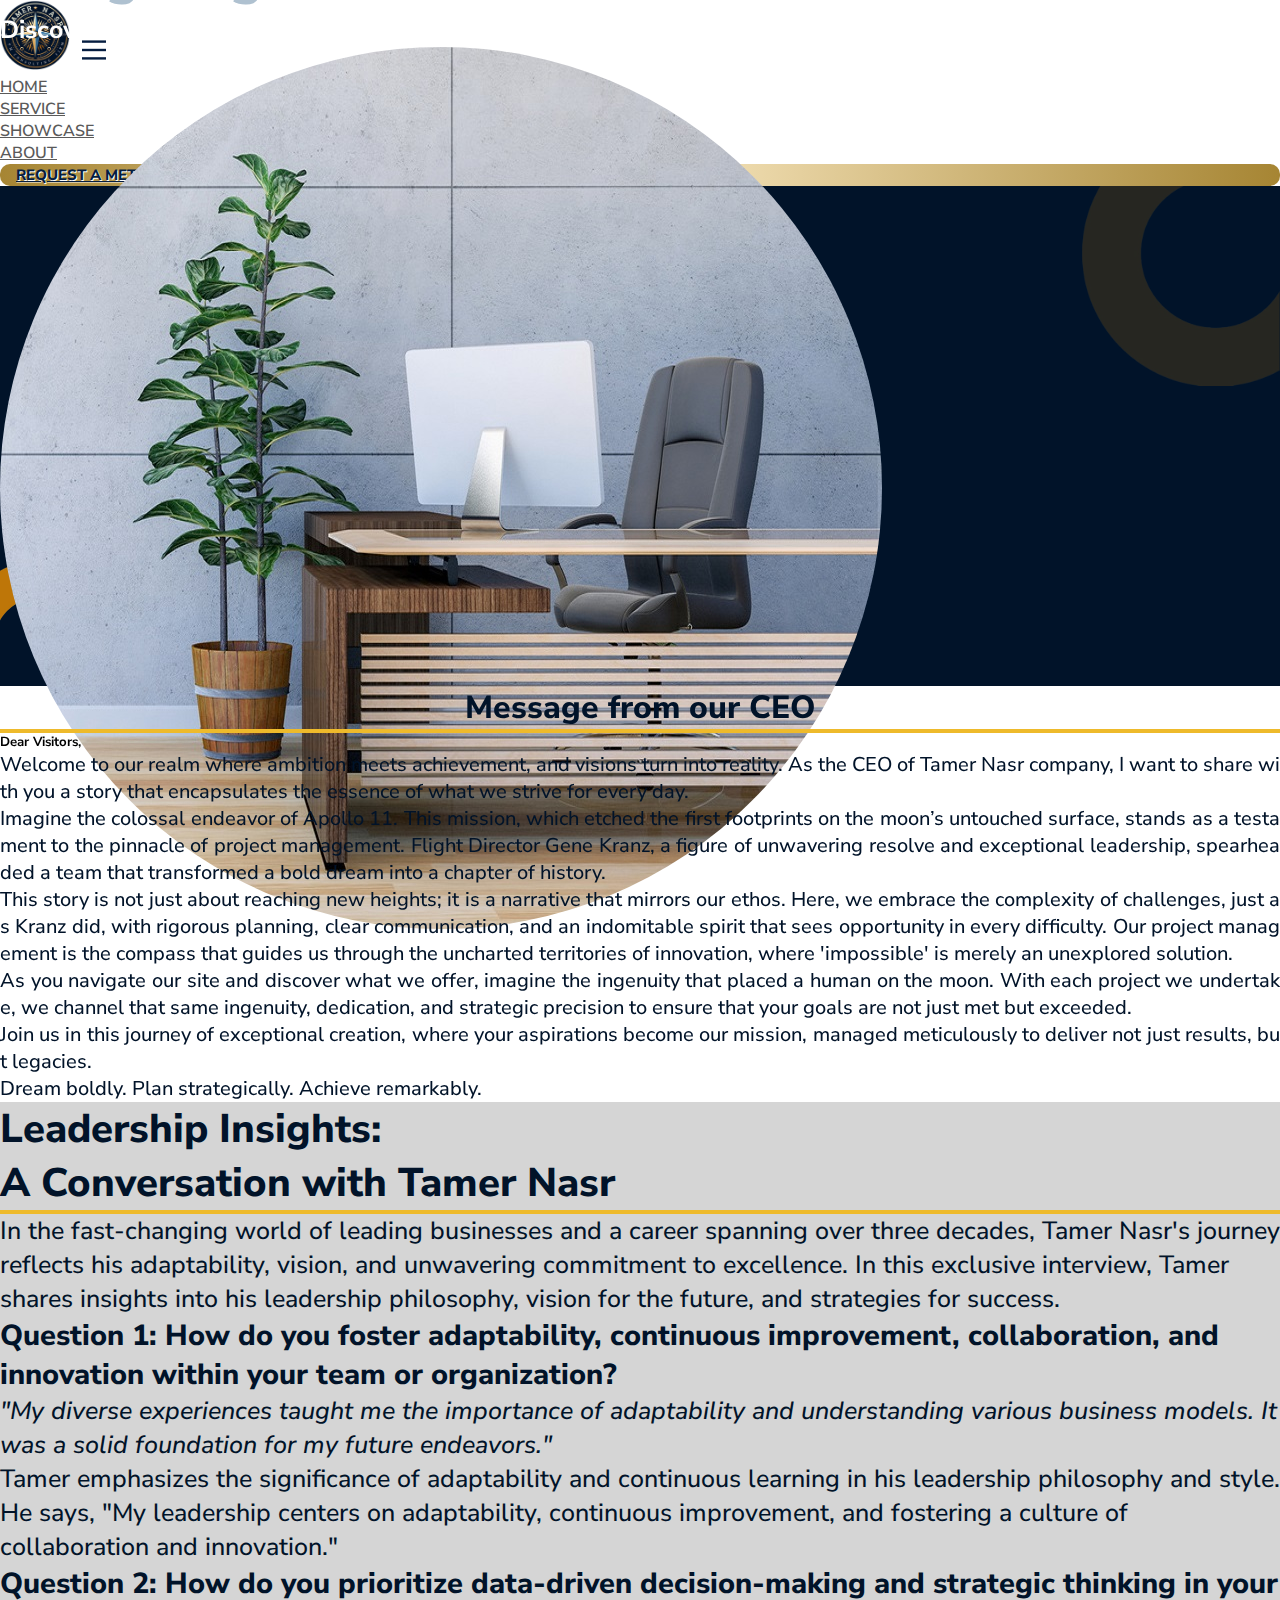
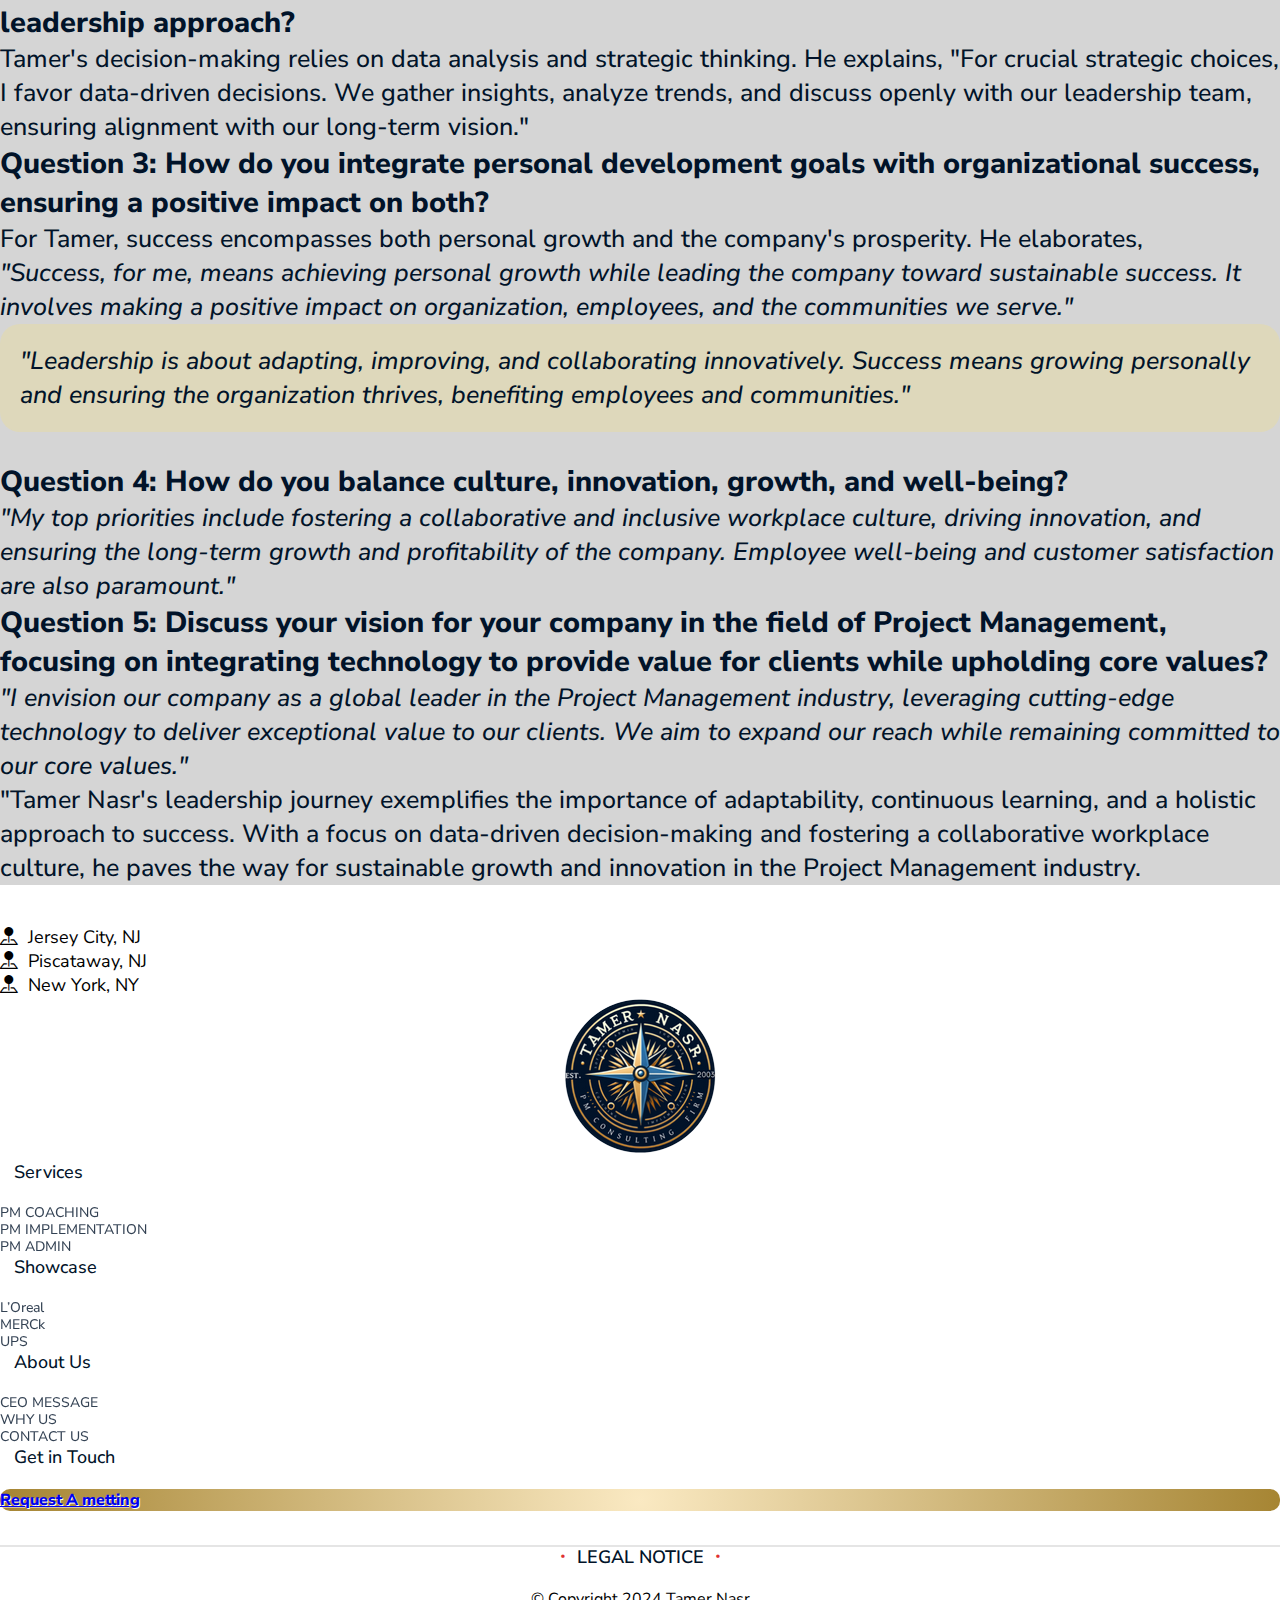
<file: ceo.html>
<!DOCTYPE html>
<html lang="en">
  <head>
    <!-- Required meta tags -->
    <meta charset="utf-8" />
    <meta name="viewport" content="width=device-width, initial-scale=1" />
    <meta http-equiv="X-UA-Compatible" content="IE=edge" />
    <meta name="viewport" content="width=device-width, initial-scale=1.0" />
    <title>CEO Message</title>
    <!-- Bootstrap CSS -->
    <link
      href="https://cdn.jsdelivr.net/npm/bootstrap@5.3.2/dist/css/bootstrap.min.css"
      rel="stylesheet"
      integrity="sha384-T3c6CoIi6uLrA9TneNEoa7RxnatzjcDSCmG1MXxSR1GAsXEV/Dwwykc2MPK8M2HN"
      crossorigin="anonymous"
    />
    <link rel="preconnect" href="https://fonts.googleapis.com" />
    <link rel="preconnect" href="https://fonts.gstatic.com" crossorigin />
    <link
      href="https://fonts.googleapis.com/css2?family=Nunito+Sans:opsz,wght@6..12,200;6..12,300;6..12,400;6..12,500;6..12,600;6..12,700;6..12,800;6..12,900;6..12,1000&display=swap"
      rel="stylesheet"
    />
    <link
      rel="stylesheet"
      href="https://cdn.jsdelivr.net/npm/bootstrap-icons@1.11.3/font/bootstrap-icons.min.css"
    />
    <link rel="stylesheet" href="css/root.css" />
    <link rel="stylesheet" href="css/navbar.css" />
    <link rel="stylesheet" href="css/style.css" />
    <link rel="stylesheet" href="css/ceo.css" />
    <link href="https://unpkg.com/aos@2.3.1/dist/aos.css" rel="stylesheet">
  </head>
  <body>
    <!-- header start -->
    <nav class="navbar navbar-expand-lg p-0" >
      <div class="container">
        <a class="navbar-brand p-0" href="index.html"
          ><img src="img/logo/logo.PNG"
        /></a>
        <button
          class="navbar-toggler menu-line"
          type="button"
          data-bs-toggle="collapse"
          data-bs-target="#navbarSupportedContent"
          aria-controls="navbarSupportedContent"
          aria-expanded="false"
          aria-label="Toggle navigation"
          onclick="this.classList.toggle('opened');this.setAttribute('aria-expanded', this.classList.contains('opened'))"
          aria-label="Main Menu"
        >
          <svg width="40" height="40" viewBox="0 0 100 100">
            <path
              class="line line1"
              d="M 20,29.000046 H 80.000231 C 80.000231,29.000046 94.498839,28.817352 94.532987,66.711331 94.543142,77.980673 90.966081,81.670246 85.259173,81.668997 79.552261,81.667751 75.000211,74.999942 75.000211,74.999942 L 25.000021,25.000058"
            />
            <path class="line line2" d="M 20,50 H 80" />
            <path
              class="line line3"
              d="M 20,70.999954 H 80.000231 C 80.000231,70.999954 94.498839,71.182648 94.532987,33.288669 94.543142,22.019327 90.966081,18.329754 85.259173,18.331003 79.552261,18.332249 75.000211,25.000058 75.000211,25.000058 L 25.000021,74.999942"
            />
          </svg>
        </button>
        <div
          class="collapse navbar-collapse ps-2 ps-lg-4"
          id="navbarSupportedContent"
        >
          <ul
            class="navbar-nav me-auto mb-2 gap-lg-4 gap-1 mb-lg-0"
            style="flex: none"
          >
            <li class="nav-item">
              <a class="nav-link " aria-current="page" href="index.html">HOME</a>
            </li>
            <li class="nav-item dropdown">
              <a
                class="nav-link dropdown-toggle"
                href="service.html"
                role="button"
              >
                Service
              </a>
              <ul class="dropdown-menu">
                <li>
                  <a class="dropdown-item" href="coaching.html">PM COACHING</a>
                </li>
                <li>
                  <a class="dropdown-item" href="pm-implementation.html"
                    >PM IMPLEMENTATION</a
                  >
                </li>
                <li>
                  <a class="dropdown-item" href="admin.html">PM ADMIN</a>
                </li>
              </ul>
            </li>
            <li class="nav-item dropdown">
              <a class="nav-link dropdown-toggle" href="showcase.html" role="button">
                Showcase
              </a>
              <ul class="dropdown-menu">
                <li>
                  <a class="dropdown-item" href="loreal.html">L’Oreal</a>
                </li>
                <li><a class="dropdown-item" href="merck.html">MERCk</a></li>
                <li><a class="dropdown-item" href="ups.html">UPS</a></li>
              </ul>
            </li>

            <li class="nav-item dropdown">
              <a class="nav-link dropdown-toggle " href="about.html" role="button">
                About
              </a>
              <ul class="dropdown-menu">
                <li>
                  <a class="dropdown-item active" href="ceo.html">CEO MESSAGE</a>
                </li>
                <li><a class="dropdown-item" href="whyus.html">WHY US</a></li>
                <li>
                  <a class="dropdown-item" href="contact.html"
                    >CONTACT US</a
                  >
                </li>
              </ul>
            </li>
          </ul>
        </div>
        <ul class="navbar-nav request-metting ml-auto justify-content-end">
          <li class="nav-item deep-yellow-btn">
            <a class="nav-link" href="#">Request A metting</a>
          </li>
        </ul>
      </div>
    </nav>
    <!-- header end -->
    <!-- banner start -->
    <section class="banner">
      <img class="b_img1" src="img/ceo.png" alt="">
      <img class="b_img2" src="img/ceo.png" alt="">
      <div class="container">
        <div class="row align-items-center justify-content-center">
          <div class="col-lg-7 col-md-7 col-sm-6" data-aos="fade-right" data-aos-duration="1500">
            <div class="b_text">
              <h1>Navigating with Vision and Excellence</h1>
              <p>Discover Tamer Nasr’s Journey, Leadership and Insights.</p>
            </div>  
          </div>
          <div class="col-lg-4 col-md-5 col-sm-6 col-10" data-aos="fade-left" data-aos-duration="1500">
            <div class="b_img">
              <img class="w-100" src="img/ceob.jpg" alt="">

            </div>
          </div>
        </div>
      </div>
    </section>
    <!-- banner end -->
    <!-- ceo message start -->
    <section class="ceo my-5" data-aos="zoom-in" data-aos-duration="1500">
      <div class="container">
        <div class="row justify-content-center">
          <div class="col-xl-5 col-lg-6 col-md-7">
            <div class="ceo_title">
              <h1>Message from our CEO</h1>
            </div>
          </div>
        </div>
        <div class="row">
          <div class="col-lg-6 col-md-7">
            <div class="ceo_text">
              <h5 class="py-3">Dear Visitors,</h5>
              <p>Welcome to our realm where ambition meets achievement, and visions turn into reality. As the CEO of Tamer Nasr company, I want to share with you a story that encapsulates the essence of what we strive for every day.</p>
              <p class="py-3">Imagine the colossal endeavor of Apollo 11. This mission, which etched the first footprints on the moon’s untouched surface, stands as a testament to the pinnacle of project management. Flight Director Gene Kranz, a figure of unwavering resolve and exceptional leadership, spearheaded a team that transformed a bold dream into a chapter of history.</p>
              <p>This story is not just about reaching new heights; it is a narrative that mirrors our ethos. Here, we embrace the complexity of challenges, just as Kranz did, with rigorous planning, clear communication, and an indomitable spirit that sees opportunity in every difficulty. Our project management is the compass that guides us through the uncharted territories of innovation, where 'impossible' is merely an unexplored solution.</p>
            </div>
          </div>
          <div class="col-lg-6 col-md-5 ceo_text">
            <p class="py-3 mt-5">As you navigate our site and discover what we offer, imagine the ingenuity that placed a human on the moon. With each project we undertake, we channel that same ingenuity, dedication, and strategic precision to ensure that your goals are not just met but exceeded.</p>
            <p class="py-3">Join us in this journey of exceptional creation, where your aspirations become our mission, managed meticulously to deliver not just results, but legacies.</p>
            <p class="py-3">Dream boldly. Plan strategically. Achieve remarkably.</p>
          </div>
        </div>
      </div>
    </section>
    <!-- ceo message end -->
    <!-- leadership start -->
    <section class="leardership">
      <div class="container">
        <div class="row">
          <div class="col-lg-12">
            <div class="lead_row1">
              <h2 class="pt-4">Leadership Insights:</h2>
              <h2 style="border-bottom: 4px solid #eeba2b;">A Conversation with Tamer Nasr</h2>
              <p class="mt-4 pb-5">In the fast-changing world of leading businesses and a career spanning over three decades, Tamer Nasr's journey reflects his adaptability, vision, and unwavering commitment to excellence. In this exclusive interview, Tamer shares insights into his leadership philosophy, vision for the future, and strategies for success.</p>
              <h4>Question 1: How do you foster adaptability, continuous improvement, collaboration, and innovation within your team or organization?</h4>
              <p><i>"My diverse experiences taught me the importance of adaptability and understanding various business models. It was a solid foundation for my future endeavors."</i></p>
              <p class="mt-4 pb-5">Tamer emphasizes the significance of adaptability and continuous learning in his leadership philosophy and style. He says, "My leadership centers on adaptability, continuous improvement, and fostering a culture of collaboration and innovation."</p>
              <h4>Question 2: How do you prioritize data-driven decision-making and strategic thinking in your leadership approach?</h4>
              <p class="mt-4 pb-5">Tamer's decision-making relies on data analysis and strategic thinking. He explains, "For crucial strategic choices, I favor data-driven decisions. We gather insights, analyze trends, and discuss openly with our leadership team, ensuring alignment with our long-term vision."</p>
              <h4>Question 3: How do you integrate personal development goals with organizational success, ensuring a positive impact on both?</h4>
              <p>For Tamer, success encompasses both personal growth and the company's prosperity. He elaborates,</p>
              <p class="mt-4 pb-5"><i>"Success, for me, means achieving personal growth while leading the company toward sustainable success. It involves making a positive impact on organization, employees, and the communities we serve."</i></p>
              <div class="row justify-content-center">
                <div class="col-lg-6">
                  <div class="lead_card">
                    <p class="text-center"><i>"Leadership is about adapting, improving, and collaborating innovatively. Success means growing personally and ensuring the organization thrives, benefiting employees and communities."</i></p>
                  </div>
                </div>
              </div>
              <h4>Question 4: How do you balance culture, innovation, growth, and well-being?</h4>
              <p class="mt-4 pb-5"><i>"My top priorities include fostering a collaborative and inclusive workplace culture, driving innovation, and ensuring the long-term growth and profitability of the company. Employee well-being and customer satisfaction are also paramount."</i></p>
              <h4>Question 5: Discuss your vision for your company in the field of Project Management, focusing on integrating technology to provide value for clients while upholding core values?</h4>
              <p><i>"I envision our company as a global leader in the Project Management industry, leveraging cutting-edge technology to deliver exceptional value to our clients. We aim to expand our reach while remaining committed to our core values."</i></p>
              <p class="mt-4 pb-5">"Tamer Nasr's leadership journey exemplifies the importance of adaptability, continuous learning, and a holistic approach to success. With a focus on data-driven decision-making and fostering a collaborative workplace culture, he paves the way for sustainable growth and innovation in the Project Management industry.</p>
            </div>
          </div>
        </div>
      </div>
    </section>
    <!-- leadership end -->
    <!-- footer  -->
    <footer class="footer">
      <div class="container-fluid">
        <div class="row mb-2 mb-md-5 location-footer">
          <div class="col-sm-4">
            <p class="text-center">
              <span><i class="bi bi-pin-map-fill"></i></span>&nbsp;
              <span>Jersey City, NJ</span>
            </p>
          </div>
          <div class="col-sm-4">
            <p class="text-center">
              <span><i class="bi bi-pin-map-fill"></i></span>&nbsp;
              <span>Piscataway, NJ</span>
            </p>
          </div>
          <div class="col-sm-4">
            <p class="text-center">
              <span><i class="bi bi-pin-map-fill"></i></span>&nbsp;
              <span>New York, NY</span>
            </p>
          </div>
        </div>
        <div class="row">
          <div class="col-md-3 lpo mb-3 mb-md-0">
            <center><img src="img/logo/logo.PNG" /></center>
          </div>
          <div class="col-md-9">
            <div class="row">
              <div class="col-md-3 col-sm-3 col-xs-3">
                <h1>Services</h1>
                <ul class="list-group">
                  <li class="list-group-item">
                    <a href="/coaching.html">PM COACHING</a>
                  </li>
                  <li class="list-group-item">
                    <a href="/implementation.html">PM IMPLEMENTATION</a>
                  </li>
                  <li class="list-group-item">
                    <a href="/admin.html">PM ADMIN</a>
                  </li>
                </ul>
              </div>
              <div class="col-md-3 col-sm-3 col-xs-3">
                <h1>Showcase</h1>
                <ul class="list-group">
                  <li class="list-group-item">
                    <a href="/loreal.html">L’Oreal</a>
                  </li>
                  <li class="list-group-item">
                    <a href="/merck.html">MERCk</a>
                  </li>
                  <li class="list-group-item"><a href="/ups.html">UPS</a></li>
                </ul>
              </div>
              <div class="col-md-3 col-sm-3 col-xs-3">
                <h1>About Us</h1>
                <ul class="list-group">
                  <li class="list-group-item">
                    <a href="/loreal.html">CEO MESSAGE</a>
                  </li>
                  <li class="list-group-item">
                    <a href="/why-us.html">WHY US</a>
                  </li>
                  <li class="list-group-item">
                    <a href="/contact-us.html">CONTACT US</a>
                  </li>
                </ul>
              </div>
              <div class="col-md-3 col-sm-3 col-xs-3">
                <h1 class="text-center">Get in Touch</h1>
                <ul
                  class="navbar-nav request-metting ml-auto justify-content-center align-items-center mt-2 mt-md-0"
                >
                  <li class="nav-item deep-yellow-btn" style="width: auto;">
                    <a class="nav-link text-center ps-4 pe-4" href="#"
                      >Request A metting</a
                    >
                  </li>
                </ul>
              </div>
            </div>
          </div>
        </div>
        <br /><br />
        <hr
          class="footer-hr"
          style="margin-top: -10px; border: 0.01rem solid rgba(0, 0, 0, 0.1)"
        />
        <div class="row sen">
          <div class="col-md-12">
            <ul class="list-group">
              <li class="list-group-item">
                <center><a href="/legal-notice.html"><i class="bi bi-dot" style="color: rgb(223, 50, 50);"></i> Legal Notice <i class="bi bi-dot" style="color: rgb(223, 50, 50);"></i></a></center>
              </li>
            </ul>
          </div>
        </div>
        <br />
        <div class="row">
          <div class="col-md-12">
            <center><p>© Copyright 2024 Tamer Nasr</p></center>
          </div>
        </div>
      </div>
    </footer>
    <!-- Optional JavaScript -->
    <!-- jQuery first, then Popper.js, then Bootstrap JS -->
    <script
      src="https://cdn.jsdelivr.net/npm/bootstrap@5.3.2/dist/js/bootstrap.bundle.min.js"
      integrity="sha384-C6RzsynM9kWDrMNeT87bh95OGNyZPhcTNXj1NW7RuBCsyN/o0jlpcV8Qyq46cDfL"
      crossorigin="anonymous"
    ></script>
    <script src="https://unpkg.com/aos@2.3.1/dist/aos.js"></script>
    <script src="js/index.js"></script>
  </body>
</html>
</file>
<file: css/root.css>
html,body{
  padding: 0;
  margin: 0;
  overflow-x: hidden;
  font-family: 'Nunito Sans', sans-serif;
  background: var(--whiteColor);
}
*{
  padding: 0;
  margin: 0;
  
}
/* common css */
.btn{
  box-shadow: none !important;
  outline: none !important;
  border: none !important;
  transition: all 0.3s ease;
}
.btn:hover{
  opacity: 0.5;
}
.deep-yellow-btn {
  background: rgb(166, 133, 51);
  background: radial-gradient(
    circle,
    rgba(166, 133, 51, 1) 0%,
    rgba(250, 233, 194, 1) 0%,
    rgba(166, 133, 51, 1) 100%
  );
  transition: all 0.3s ease;
  color: var(--commonColor) !important;
  font-weight: 800 !important;
  text-shadow: 0.5px 0.5px #ffffff;
  border-radius: 10px;
}
.deep-yellow-btn:hover{
  opacity: 0.8;
}


/* root css */
:root{
  --whiteColor:#fff;
  --grayHover:#f1f1f1;
  --backColor:#000;
  --navColor:#ffffff;
  --commonColor:#051d40;
  --contentColor:#011329;
  --contentColorExtra:#bf7608;
  --nameColor:#afc1d0;
  --commonShadow: 0px 0px 2px 2px rgba(0, 0, 0, 0.05)
}
</file>
<file: css/navbar.css>
.navbar {
  background: var(--navColor);
  border: none;
  box-shadow: var(--commonShadow);
}
.navbar .navbar-brand img {
  width: 70px;
  height: 70px;
}
.navbar .nav-item .nav-link {
  /* color: var(--backColor); */
  color: #5a5a5a;
  font-size: 16px;
  font-weight: 600;
  transition: all 0.3s ease;
  text-transform: uppercase;
}
.navbar .nav-item .nav-link:hover,
.navbar .nav-item .nav-link:focus,
.navbar .nav-item .nav-link:active {
  color: var(--commonColor);
}
.navbar .nav-item .nav-link.active {
  color: var(--commonColor);
  font-weight: 800;
}
.navbar .dropdown .nav-link .avator {
  width: 48px;
  height: 48px;
  border-radius: 100px;
  border: 5px solid rgb(229, 229, 229);
  box-shadow: var(--dropdownShadow);
}
.navbar .request-metting .deep-yellow-btn {
  padding: 0px 16px;
  transition: all 0.3s ease;
}

.navbar .request-metting .deep-yellow-btn a {
  color: var(--commonColor) !important;
  font-weight: 800 !important;
  text-shadow: 0.5px 0.5px #ffffff;
  font-size: 15px !important;
}

.navbar .navbar-nav .dropdown .dropdown-menu {
  width: 210px;
  display: none;
  overflow: hidden;
  border: none;
  box-shadow: 0px 0px 5px 0px rgba(0, 0, 0, 0.15);
}
.navbar .navbar-nav .dropdown:hover .dropdown-menu {
  display: block;
}
.navbar .navbar-nav .dropdown  .dropdown-toggle::after{
  transition: all 0.3s ease;
  opacity: 0.5;
}
.navbar .navbar-nav .dropdown:hover  .dropdown-toggle::after{
  transform:rotate(180deg);
  transition: all 0.3s ease;
}
.navbar .navbar-nav .dropdown .dropdown-menu {
  animation: 0.5s slideup;
}

@keyframes slideup {
  from {
    transform: translateY(10%);
  }

  to {
    transform: translateY(0);
  }
}

.navbar .navbar-nav .dropdown .dropdown-menu li a {
  background: var(--whiteColor);
  color: var(--backColor);
  font-size: 14px;
  transition: all 0.3s ease;
  font-weight: 500;
  line-height: 32px;
}
.navbar .navbar-nav .dropdown .dropdown-menu li:hover a {
  color: var(--commonColor) !important;
  background: var(--grayHover) !important;
}
.navbar .navbar-nav .dropdown .dropdown-menu .nav-item-dropdown a i {
  font-size: 16px;
  margin-right: 10px;
}

/* nav menu animation */

.navbar .menu-line {
  background-color: transparent;
  border: none;
  cursor: pointer;
  padding: 0;
  outline: none;
}
.navbar .line {
  fill: none;
  stroke: var(--commonColor);
  stroke-width: 2;
  transition: stroke-dasharray 600ms cubic-bezier(0.4, 0, 0.2, 1),
    stroke-dashoffset 600ms cubic-bezier(0.4, 0, 0.2, 1);
}
.navbar .line1 {
  stroke-dasharray: 60 207;
  stroke-width: 6;
}
.navbar .line2 {
  stroke-dasharray: 60 60;
  stroke-width: 6;
}
.navbar .line3 {
  stroke-dasharray: 60 207;
  stroke-width: 6;
}
.navbar .opened .line1 {
  stroke-dasharray: 90 207;
  stroke-dashoffset: -134;
  stroke-width: 6;
}
.navbar .opened .line2 {
  stroke-dasharray: 1 60;
  stroke-dashoffset: -30;
  stroke-width: 6;
}
.navbar .opened .line3 {
  stroke-dasharray: 90 207;
  stroke-dashoffset: -134;
  stroke-width: 6;
}
/* responsive section */
@media only screen and (max-width: 992px) {
  .navbar .container {
    justify-content: end;
  }
  .navbar .navbar-brand {
    margin-right: auto;
  }
  .navbar .navbar-toggler {
    box-shadow: none;
    outline: none;
    padding: 0px 10px;
    opacity: 0.5;
    border: none;
    order: 2;
  }
  .navbar .navbar-collapse {
    padding-top: 20px;
    position: fixed;
    width: 220px;
    height: 100%;
    background: var(--navColor);
    top: 0px;
    overflow-y: auto;
    left: -500px;
    transition: all 0.3s ease;
  }
  .navbar .navbar-collapse.show {
    left: 0px;
    top: 0;
    z-index: 99999;
  }
  .navbar .navbar-nav .dropdown .dropdown-menu {
    background: none;
    box-shadow: none;
    border-radius: 0px;
    border-bottom: 1px solid #37373763;
    padding-top: 0px;
  }
  .navbar .navbar-nav .dropdown .dropdown-menu li a {
    background: none;
  }

  .navbar .navbar-nav .dropdown .dropdown-menu {
    display: block;
    width: 205px;
  }
  .navbar .navbar-nav .dropdown:hover  .dropdown-toggle::after,  .navbar .navbar-nav .dropdown  .dropdown-toggle::after{
    transform:rotate(-90deg);
  }
  .navbar .menu-line {
    display: flex;
  }
}
@media only screen and (max-width: 767px) {
.hexon-video .video-block-path:nth-child(4){
  display: none !important;
}
.hero-section .side-maintain-img-right{
  display: none !important;
}
}
@media only screen and (max-width: 576px) {
.hero-section {
  height: 455px !important;
}
}

@media only screen and (max-width: 472px) {
  .navbar .request-metting .deep-yellow-btn {
    padding: 0px 10px;
  }
  .navbar .request-metting .deep-yellow-btn a {
    font-size: 12px !important;
  }
}
</file>
<file: css/style.css>
/* hero section */
.hero-section {
  background: var(--contentColor);
  height: 588px;
  overflow: hidden;
  position: relative;
}
.hero-section .side-maintain-img {
  position: absolute;
  display: block;
  object-fit: cover;
  transform: translate(-42%, 26%) rotate(90deg);
  opacity: 0.1;
}
.hero-section .side-maintain-img-right {
  position: absolute;
  right: -82px;
  top: 0px;
  transform: none;
}

.hero-section .side-maintain-img img {
  height: 353px;
}
.hexon-video {
  position: absolute;
  right: 50px;
}
.hexon-video .video-block-path {
  width: 355px;
  overflow: hidden;
  margin-bottom: -26px;
  transform: scale(0.9);
  clip-path: path(
    "M266.70107266,0 L88.90036292,0 L0,153.96740825 L88.90036292,307.93481651 L266.70108875,307.93481651 L355.601451,153.96740825 Z"
  );
}
.hexon-video .video-block-path:nth-child(1) {
  position: absolute;
  left: -245px;
  top: 141px;
}
.hexon-video .video-block-path:nth-child(4) {
  width: 100%;
  height: 100%;
  display: block;
  object-fit: contain;
  /* object-position: 83% 93%; */
  transform: translate(-119%, -164%) rotate(-121deg) scale(1.5);
}
.hexon-video .video-block-margin {
  width: 355px;
}
.hexon-video .video-block-margin video {
  transform: translate(0px, 0px) rotate(0deg);
  width: 355px;
  height: 308px;
  display: block;
  opacity: 1;
  object-fit: fill;
}
.hero-left {
  z-index: 99;
  position: relative;
}
.hero-left h2 {
  font-size: 72px;
  font-weight: 900;
  color: var(--nameColor);
}
.hero-left p {
  color: var(--whiteColor);
  font-size: 26px;
  font-weight: 700;
}

.hero-left .btn {
  width: 180px;
  font-size: 18px;
  position: relative;
}
.hero-left .btn::after {
  content: "";
  position: absolute;
  top: -1px;
  left: -1px;
  width: 20px;
  height: 6px;
  width: 15px;
  height: 10px;
  background-color: transparent;
  border-radius: 50%;
  box-shadow: 1px 3px 3px -1px #efd19f;
  border-radius: 100%;
  transform: rotate(151deg);
}
.hero-left .btn::before {
  content: "";
  position: absolute;
  bottom: -1px;
  right: -1px;
  width: 20px;
  height: 6px;
  width: 15px;
  height: 10px;
  background-color: transparent;
  border-radius: 50%;
  box-shadow: 1px 3px 3px -1px #efd19f;
  border-radius: 100%;
  transform: rotate(-28deg);
}

/* all common css */
.titlebar {
  text-align: center;
}
.titlebar h2 {
  color: var(--contentColor);
  font-weight: 700;
}
.titlebar p {
  font-size: 18px;
  font-weight: 600;
}
.common-block-card .card h3,
.makeup-block h3,
.contact-block h3 {
  font-size: 24px;
  font-weight: 600;
  color: var(--contentColor);
  position: relative;
}
.common-block-card .card p,
.makeup-block p {
  color: var(--contentColor);
  font-size: 18px;
  font-weight: 400;
  text-align: justify;
  text-rendering: optimizeLegibility;
  word-break: break-all;
  opacity: 0.8;
}

/*what we do css */
.we-do-right-img img {
  border-radius: 100px;
}
.what-we-do .content h2 {
  color: var(--contentColor);
  font-weight: 800;
  text-align: center;
}
.what-we-do .content p {
  color: var(--contentColor);
  font-size: 18px;
  color: var(--contentColor);
  font-weight: 500;
  text-align: justify;
  text-rendering: optimizeLegibility;
  word-break: break-all;
}
.last-content img {
  width: 60px;
  height: 60px;
}
.last-content .content-middel p {
  font-weight: 500;
  font-size: 18px;
}
.last-content .content-middel p:nth-child(1) {
  color: var(--contentColor);
}
.last-content .content-middel p:nth-child(2) {
  color: var(--contentColorExtra);
}

/* our distinctive edge css*/
.our-distinctive-edge {
  background: var(--contentColor);
}
.our-distinctive-edge h1 {
  color: var(--whiteColor);
  font-size: 32px;
  text-align: center;
  border-bottom: 3px solid var(--contentColorExtra);
}
.our-distinctive-edge .content {
  color: var(--whiteColor);
}
.our-distinctive-edge .content h2 {
  font-size: 22px;
}
.our-distinctive-edge .content p {
  font-size: 18px;
  opacity: 0.8;
  font-weight: 200;
  text-align: justify;
  text-rendering: optimizeLegibility;
  word-break: break-all;
}

.right-distinctive-img-block {
  width: 360px;
  clip-path: path(
    "M211.50608826,283.00469971 C179.94969177,285.56878662 148.30459595,279.14581299 117.96489716,270.09671021 C95.01270294,263.25100708 72.03430176,254.61500549 53.54439545,239.38999939 C27.18769646,217.68739319 12.41239548,184.17129517 8.16219711,150.29440308 C3.52289724,113.3167038 11.16469669,73.85320282 34.18139648,44.5430069 C57.19800186,15.23270702 96.76550293,-1.91999257 133.03320313,6.6520071 C157.98728943,12.55000687 178.92379761,29.29350567 197.21759033,47.26100445 C215.51148987,65.22870541 232.29849243,85.05330563 253.37548828,99.65660763 C270.69219971,111.65450191 290.37478638,119.74790096 308.57208252,130.36270046 C326.76950073,140.97750759 344.13168335,154.95719814 352.50759888,174.28779507 C359.97540283,191.52270412 356.21627808,208.01539516 346.56658936,223.25520229 C344.72369385,226.16569424 342.74768066,228.93469143 340.65048218,231.56950283 C310.84597778,269.01379395 256.5435791,279.34521484 211.50608826,283.00469971 Z M336.07479858,91.60590363 C341.42758179,89.52170563 346.4744873,85.33520508 347.00418091,79.27470398 C347.30209351,75.86590576 346.43658453,72.4703064 345.47598267,69.186203 C337.95010376,43.45730591 319.69619751,-0.3000946 285.82928467,4.86130524 C277.30429077,6.16060543 269.35418701,9.9740057 261.99530029,14.46970558 C253.33648682,19.75950432 244.65299988,27.10930443 243.2677002,37.16120338 C241.93688965,46.81730461 247.79359436,55.98980522 254.41299438,63.14490318 C265.91668701,75.57970238 281.50778198,84.06150627 297.84829712,88.21619987 C307.37438965,90.63830376 317.91278076,93.59920311 327.78219604,93.29810143 C330.5585022,93.21330261 333.42480469,92.63750458 336.07479858,91.60590363 Z"
  );
}

.right-distinctive-img {
  transform: scale(1, 1);
  transform-origin: 181.5px 142px;
  animation: auto ease 0s 1 normal none running none;
}

.right-distinctive-img img {
  transform: translate(-27.81655176px, 4.44244445px) rotate(0deg);
  transform-origin: 209.479135px 139.5654737px;
  width: 418.95827001px;
  height: 279.13094739px;
  display: block;
  opacity: 1;
  object-fit: fill;
}

/* innovative card css*/
.innovative-card .card {
  border: none;
  box-shadow: 0px 3px 9px -2px rgba(189, 189, 189, 0.5);
  height: 200px;
  padding: 10px 14px;
  border-radius: 10px;
  background: var(--whiteColor);
  transition: all 0.3s ease;
}
.innovative-card .card:hover {
  box-shadow: 3px 3px 9px -2px rgba(189, 189, 189, 0.5);
  background: #f3f3f3;
}
.innovative-card .card h1 {
  text-shadow: 0.04419417em 0.04419417em 0em rgba(5, 29, 64, 0.4);
  color: var(--commonColor);
  font-size: 48px;
  font-weight: 800;
}
.innovative-card .card p {
  color: var(--commonColor);
  font-size: 16px;
  font-weight: 700;
}

/* common block card */

.common-block-card {
  margin-top: 30px;
}
.common-block-card-color {
  background: var(--contentColor);
}
.common-block-card-color .card {
  margin-top: -50px !important;
  height: 300px !important;
  border: none;
  box-shadow: 3px 0px 9px -2px rgba(189, 189, 189, 0.5);
  padding: 20px;
  border-radius: 10px;
  background: var(--whiteColor);
}
.common-block-card .card {
  margin-top: 0px;
  height: 100%;
  border: none;
  /* box-shadow: 0px 0px 9px -2px rgba(189,189,189,0.5); */
  padding: 20px;
  border-radius: 10px;
  background: var(--whiteColor);
}

.common-block-card .card h3::after {
  content: "";
  position: absolute;
  width: 30px;
  height: 30px;
  left: -5px;

  /* right: 0;
    margin: 0 auto; */
  top: 0px;
  border-radius: 5px;
  background: #bf760862;
}

/* vodeo section */

#videoWrapper {
  height: 100vh;
  overflow: hidden;
  position: relative;
}

#videoWrapper video {
  position: absolute;
  min-width: 100%;
  min-height: 100%;
  width: auto;
  height: auto;
  object-fit: cover;
  z-index: 0;

  top: 50%;
  left: 50%;
  transform: translateX(-50%) translateY(-50%);
}
.elevate-video-container {
  top: 0;
  left: 0;
  right: 0;
  bottom: 0;
  margin: auto;
  display: flex;
  justify-content: center;
  align-items: center;
  flex-direction: column;
  height: 100%;
}
.elevate-video-container .caption {
  display: flex;
  justify-content: center;
  align-items: center;

  height: 100%;
}

.elevate-video-container .contents {
  width: 70%;
  z-index: 1;
  color: #fff;
  text-align: center;
  padding: 2rem;
}

.elevate-video-container .contents img {
  width: 100%;
}

/* makeup-card */

/* latest block */

.latest-block {
  background: #f8f7f4;
}
.latest-block h1 {
  font-size: 38px;
  color: var(--contentColor);
  font-weight: 800;
}
.latest-block p {
  color: var(--contentColor);
  font-size: 18px;
  font-weight: 400;
  opacity: 0.8;
}
.latest-block .content {
  height: 100%;
}

/* contact block */

.contact-block {
  background: var(--contentColor);
}
.contact-block h3 {
  text-align: center;
  color: var(--whiteColor);
}

.contact-block .content {
  color: var(--whiteColor);
}
.contact-block h4 {
  background: #718e94;
  padding: 5px 10px;
  font-size: 22px;
  border-radius: 5px;
}
.contact-block .mediaicon li a {
  color: var(--whiteColor);
  font-size: 28px;
  transition: all 0.3s ease;
}
.contact-block .mediaicon li a:hover {
  opacity: 0.7;
}

/* footer */
.footer {
  padding-top: 10px;
  margin-top: 30px;
  overflow: hidden;
  background: var(--whiteColor);
  z-index: 10;
  overflow: visible;
  border-top: 0px solid #ddd;
}
.footer .location-footer p {
  font-size: 18px;
}
.footer h1 {
  color: var(--contentColor);
  font-weight: 1000;
  font-size: 18px;
  margin-left: 14px;
  font-weight: 500;
  margin-bottom: 20px;
}
.footer .list-group li {
  border: none;
  line-height: 1rem;
  background: transparent;
}
.footer .list-group li a {
  color: var(--contentColor);
  opacity: 0.8;
  font-size: 14px;
  font-weight: 500;
  text-decoration: none;
  transition: all 0.3s ease;
}
.footer .list-group li a:hover {
  color: rgba(18, 29, 51, 0.6);
}

.footer .sen ul li a {
  font-size: 18px;
  text-transform: uppercase;
  color: var(--contentColor);
  font-weight: 600;
  opacity: 1;
}

@media only screen and (max-width: 992px) {
  .hero-section::after {
    content: "";
    position: absolute;
    top: 0;
    left: 0;
    width: 100%;
    height: 100%;
    background: rgba(0, 0, 0, 0.3);
  }
  .common-block-card-color .card {
    box-shadow: 2px 0px 9px -2px rgba(189, 189, 189, 0.5);
    border-radius: 0px;
  }
  .elevate-video-container .contents {
    width: 100%;
  }
}

@media only screen and (max-width: 768px) {
  .hexon-video {
    right: -77px;
    top: 51px;
  }
  .hexon-video .video-block-path {
    margin-bottom: -150px;
    transform: scale(0.5);
  }
  .hexon-video .video-block-path:nth-child(1) {
    position: absolute;
    left: -136px;
    top: 79px;
  }
}

@media only screen and (max-width: 576px) {
  .right-distinctive-img-block {
    transform: scale(0.8);
  }
  .footer h1 {
    margin-left: 14px;
    margin-bottom: 0px;
    margin-top: 20px;
  }
}
</file>
<file: css/ceo.css>
/*banner start*/
.banner{
  position: relative;
  background-color: #011329;
  height: 500px;
  display: flex;
  align-items: center;
}
.b_img1{
  bottom: 0;
  left: 0;
  position: absolute;
  height: 25%;
}
.b_img2{
  top: 0;
  right: 0;
  position: absolute;
  height: 40%;
  rotate: 180deg;
  opacity: 20%;
}
.b_text h1{
  font-size: 50px;
  font-weight: 900;
  color: var(--nameColor);
}
.b_text p{
  color: var(--whiteColor);
  font-size: 25px;
  font-weight: 700;
}
.b_img img{
  display: flex;
  z-index: 2;
  border-radius: 50%;
}
/*banner end*/
/*ceo start*/
.ceo{}
.ceo_title{}
.ceo_title h1{
  color: var(--contentColor);
  font-weight: 800;
  text-align: center;
  border-bottom: 4px solid #eeba2b;
}
.ceo_text p{
  font-size: 20px;
  color: var(--contentColor);
  font-weight: 500;
  text-align: justify;
  text-rendering: optimizeLegibility;
  word-break: break-all;
}
/*ceo end*/
/*leadership start*/
.leardership{
  background-color: #d5d5d5;
}
.lead_row1{}
.lead_row1 h2{
    font-size: 40px;
    color: var(--contentColor);
    font-weight: 800;

}
.lead_row1 p{
  font-size: 25px;
  color: var(--contentColor);
  font-weight: 500;
}
.lead_row1 h4{
  font-size: 29px;
  color: var(--contentColor);
  font-weight: 800;
}
.lead_card{
  background-color: #ded8bb;
  padding: 20px;
  border-radius: 20px;
  margin-bottom: 30px;
}
/*leadership end*/
/*media start*/
/*Extra small devices (portrait phones, less than 576px)*/
@media (max-width: 575.98px) {
  .banner{
    height: 500px;
  }
  .b_img2 {
    height: 20%;
  }
  .b_img1 {
    height: 15%;
  }
  .b_text h1 {
    font-size: 34px;
  }
  .b_text p {
    font-size: 20px;
  }
/*  lead*/
  .lead_row1 h2 {
    font-size: 30px;
  }
  .lead_row1 h4 {
    font-size: 25px;
  }
  .lead_row1 p {
    font-size: 20px;
  }
}

/*Small devices (landscape phones, 576px and up)*/
@media (min-width: 576px) and (max-width: 767.98px) {
  .b_img2 {
    height: 30%;
  }
  .b_img1 {
    height: 20%;
  }
  .b_text h1 {
    font-size: 34px;
  }
  .b_text p {
    font-size: 20px;
  }
  /*  lead*/
  .lead_row1 h2 {
    font-size: 30px;
  }
  .lead_row1 h4 {
    font-size: 25px;
  }
  .lead_row1 p {
    font-size: 20px;
  }
}

/*Medium devices (tablets, 768px and up)*/
@media (min-width: 768px) and (max-width: 991.98px) {
  .b_img2 {
    height: 30%;
  }
  .b_img1 {
    height: 20%;
  }
  .b_text h1 {
    font-size: 37px;
  }
  .b_text p {
    font-size: 22px;
  }
}

/*Large devices (desktops, 992px and up)*/
@media (min-width: 992px) and (max-width: 1199.98px) {
  
}

/*Extra Large devices (desktops, 992px and up)*/
@media (min-width: 1200px) and (max-width: 1399.98px) {
  
}

/*Extra Extra large devices (large desktops, 1200px and up)*/
@media (min-width: 1400px) {
  
}
</file>
